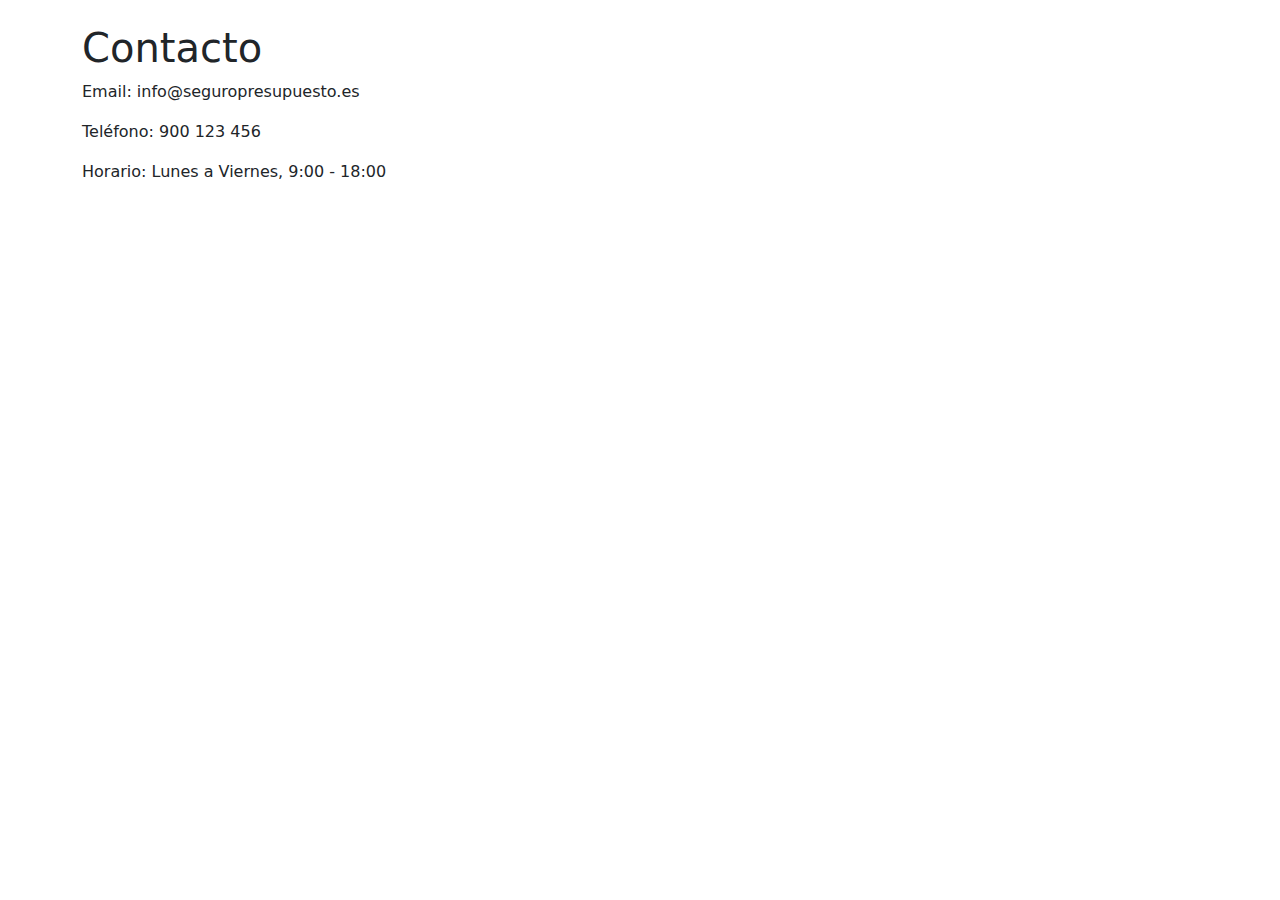
<file: contacto.html>
<!DOCTYPE html>
<html lang="es">
<head>
  <meta charset="UTF-8">
  <title>Contacto - seguropresupuesto.es</title>
  <link href="https://cdn.jsdelivr.net/npm/bootstrap@5.3.0/dist/css/bootstrap.min.css" rel="stylesheet">
</head>
<body>
<div class="container mt-4">
  <h1>Contacto</h1>
  <p>Email: info@seguropresupuesto.es</p>
  <p>Teléfono: 900 123 456</p>
  <p>Horario: Lunes a Viernes, 9:00 - 18:00</p>
</div>
</body>
</html>
</file>
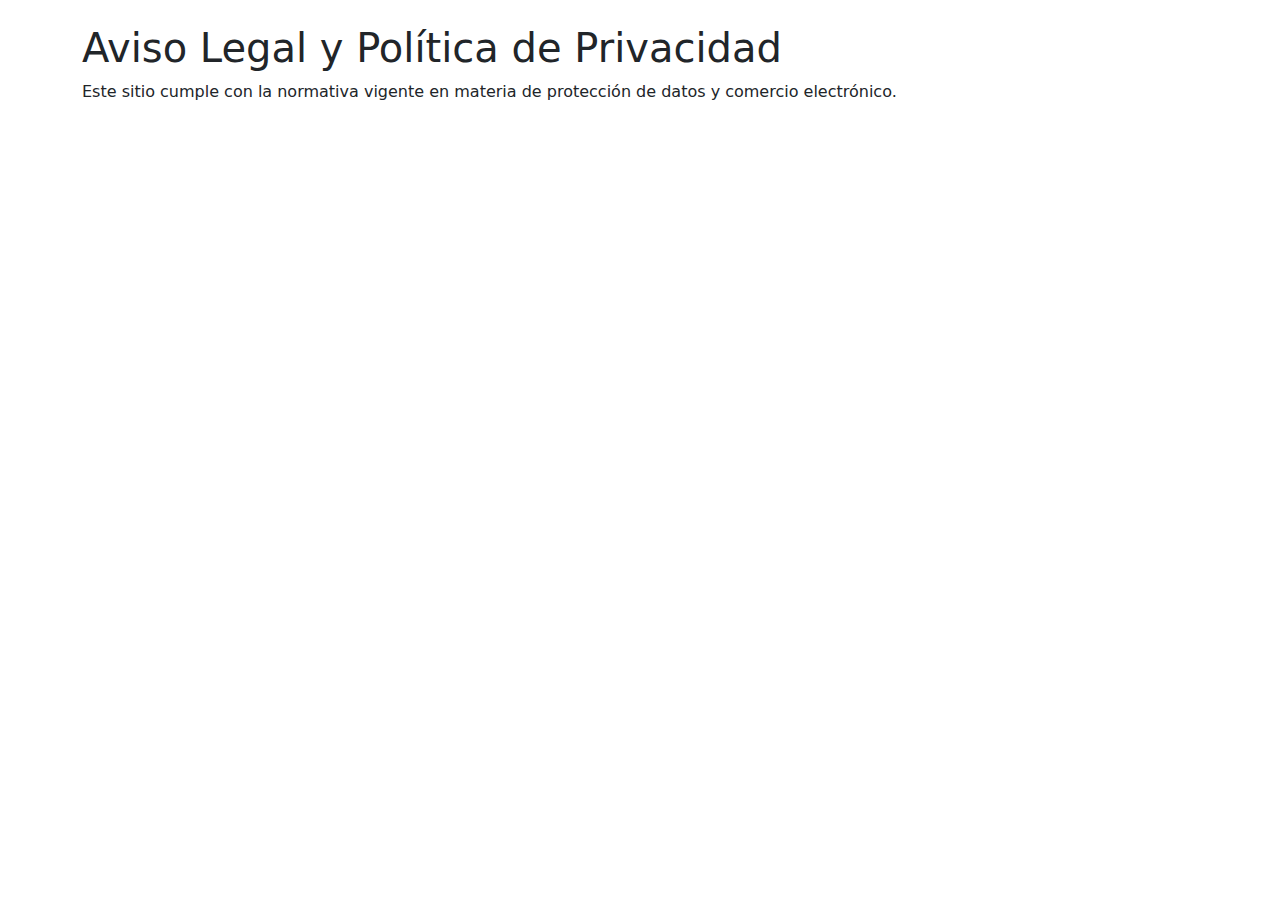
<file: legal.html>
<!DOCTYPE html>
<html lang="es">
<head>
  <meta charset="UTF-8">
  <title>Aviso Legal y Política de Privacidad - seguropresupuesto.es</title>
  <link href="https://cdn.jsdelivr.net/npm/bootstrap@5.3.0/dist/css/bootstrap.min.css" rel="stylesheet">
</head>
<body>
<div class="container mt-4">
  <h1>Aviso Legal y Política de Privacidad</h1>
  <p>Este sitio cumple con la normativa vigente en materia de protección de datos y comercio electrónico.</p>
</div>
</body>
</html>
</file>
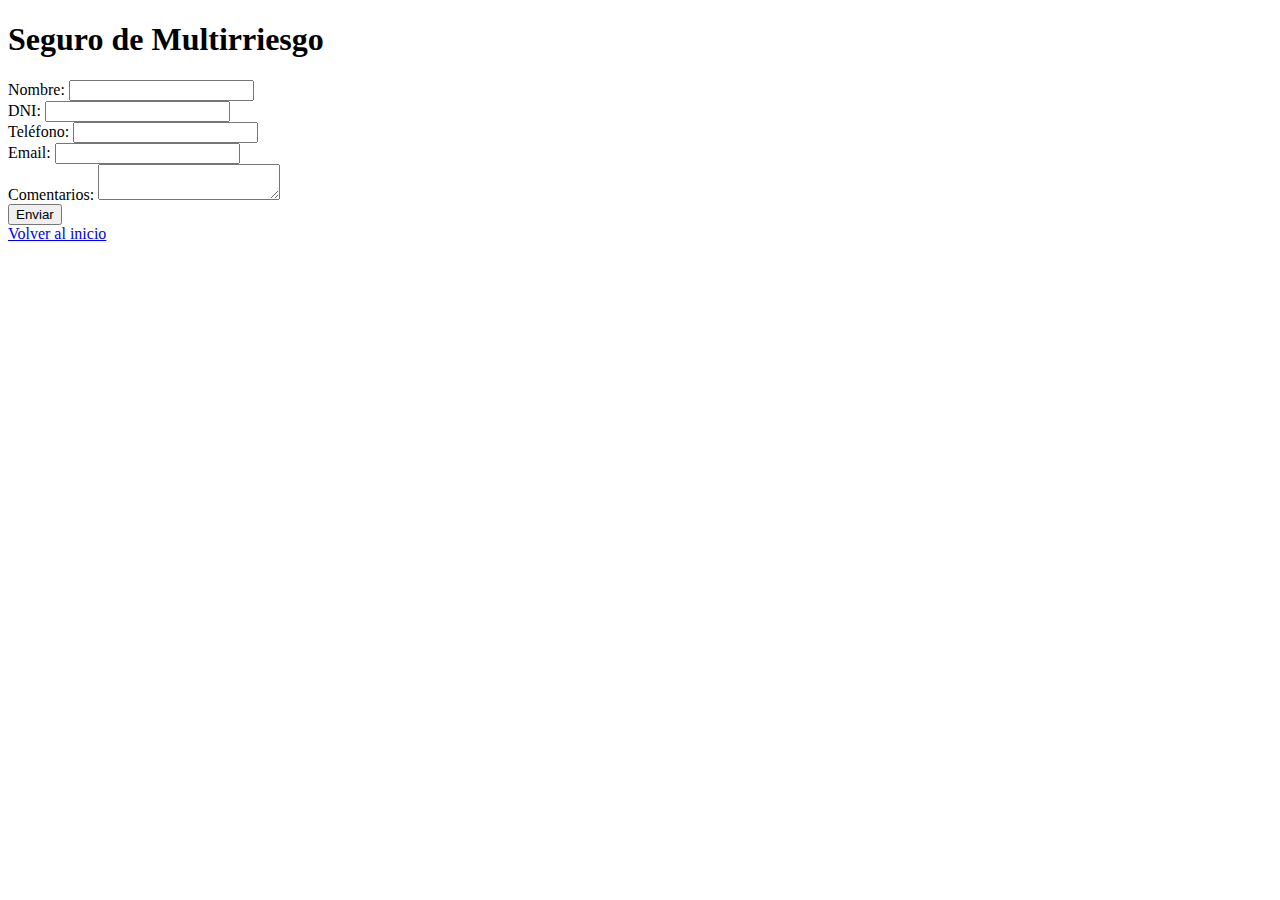
<file: multirriesgo.html>
<!DOCTYPE html>
<html lang="es">
<head>
    <meta charset="UTF-8">
    <meta name="description" content="Solicita presupuesto para seguro de Multirriesgo. Rápido y fácil con IA.">
    <meta name="viewport" content="width=device-width, initial-scale=1.0">
    <title>Seguro de Multirriesgo | SeguroPresupuesto.es</title>
</head>
<body>
    <h1>Seguro de Multirriesgo</h1>
    <form action="mailto:info@seguropresupuesto.es" method="post" enctype="text/plain">
        <label>Nombre: <input type="text" name="nombre" required></label><br>
        <label>DNI: <input type="text" name="dni" required></label><br>
        <label>Teléfono: <input type="tel" name="telefono" required></label><br>
        <label>Email: <input type="email" name="email" required></label><br>
        <label>Comentarios: <textarea name="comentarios"></textarea></label><br>
        <input type="submit" value="Enviar">
    </form>
    <a href="index.html">Volver al inicio</a>
</body>
</html>
</file>
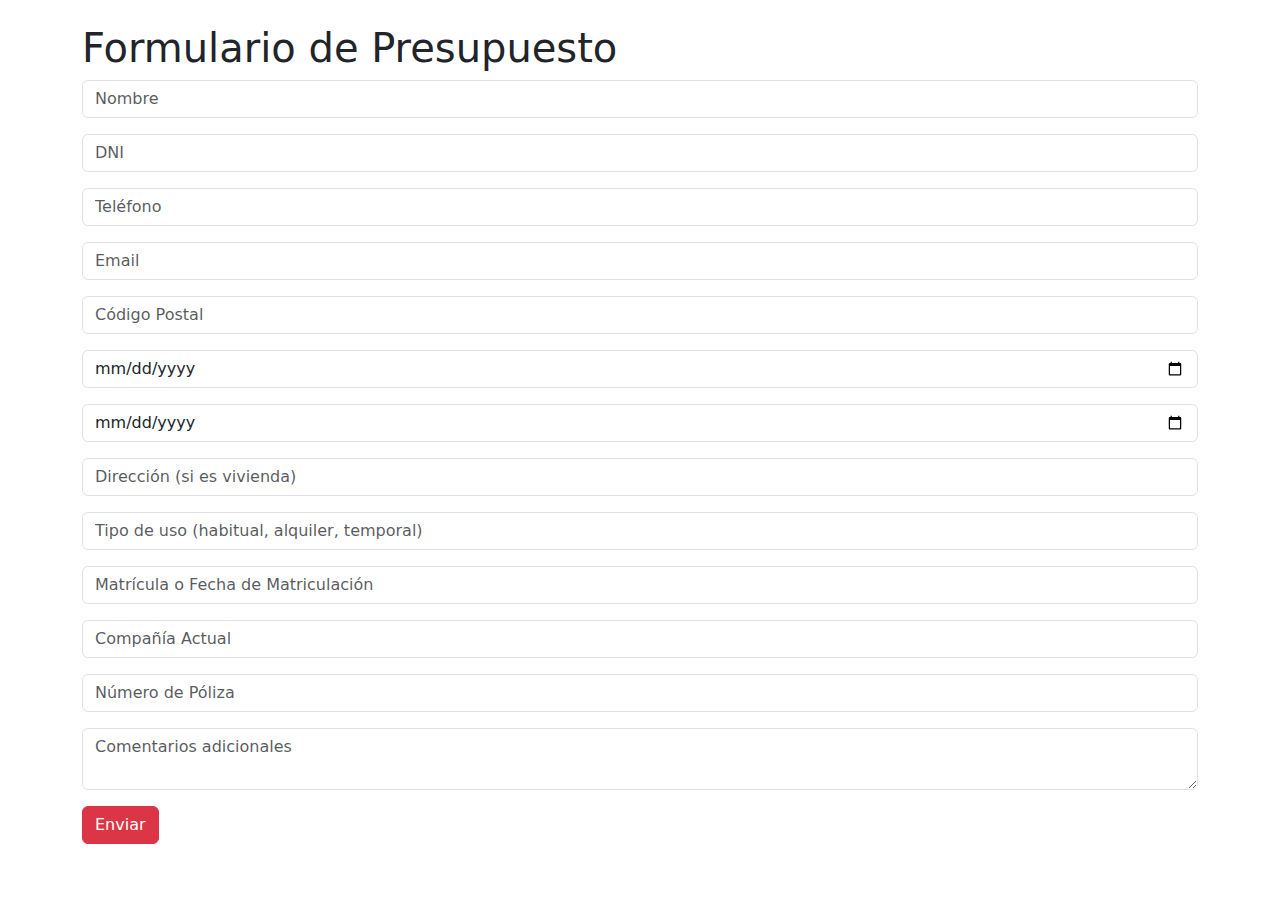
<file: presupuesto.html>
<!DOCTYPE html>
<html lang="es">
<head>
  <meta charset="UTF-8">
  <title>Solicita tu Presupuesto - seguropresupuesto.es</title>
  <link href="https://cdn.jsdelivr.net/npm/bootstrap@5.3.0/dist/css/bootstrap.min.css" rel="stylesheet">
</head>
<body>
<div class="container mt-4">
  <h1>Formulario de Presupuesto</h1>
  <form action="https://formspree.io/f/your-form-id" method="POST">
    <div class="mb-3"><input name="nombre" class="form-control" placeholder="Nombre" required></div>
    <div class="mb-3"><input name="dni" class="form-control" placeholder="DNI" required></div>
    <div class="mb-3"><input type="tel" name="telefono" class="form-control" placeholder="Teléfono" required></div>
    <div class="mb-3"><input type="email" name="email" class="form-control" placeholder="Email" required></div>
    <div class="mb-3"><input name="codigo_postal" class="form-control" placeholder="Código Postal" required></div>
    <div class="mb-3"><input type="date" name="fecha_nacimiento" class="form-control" required></div>
    <div class="mb-3"><input type="date" name="fecha_carnet" class="form-control" required></div>
    <div class="mb-3"><input name="direccion" class="form-control" placeholder="Dirección (si es vivienda)"></div>
    <div class="mb-3"><input name="tipo_uso" class="form-control" placeholder="Tipo de uso (habitual, alquiler, temporal)"></div>
    <div class="mb-3"><input name="matricula_fecha" class="form-control" placeholder="Matrícula o Fecha de Matriculación"></div>
    <div class="mb-3"><input name="compania" class="form-control" placeholder="Compañía Actual"></div>
    <div class="mb-3"><input name="poliza" class="form-control" placeholder="Número de Póliza"></div>
    <div class="mb-3"><textarea name="comentarios" class="form-control" placeholder="Comentarios adicionales"></textarea></div>
    <button type="submit" class="btn btn-danger">Enviar</button>
  </form>
</div>
</body>
</html>
</file>
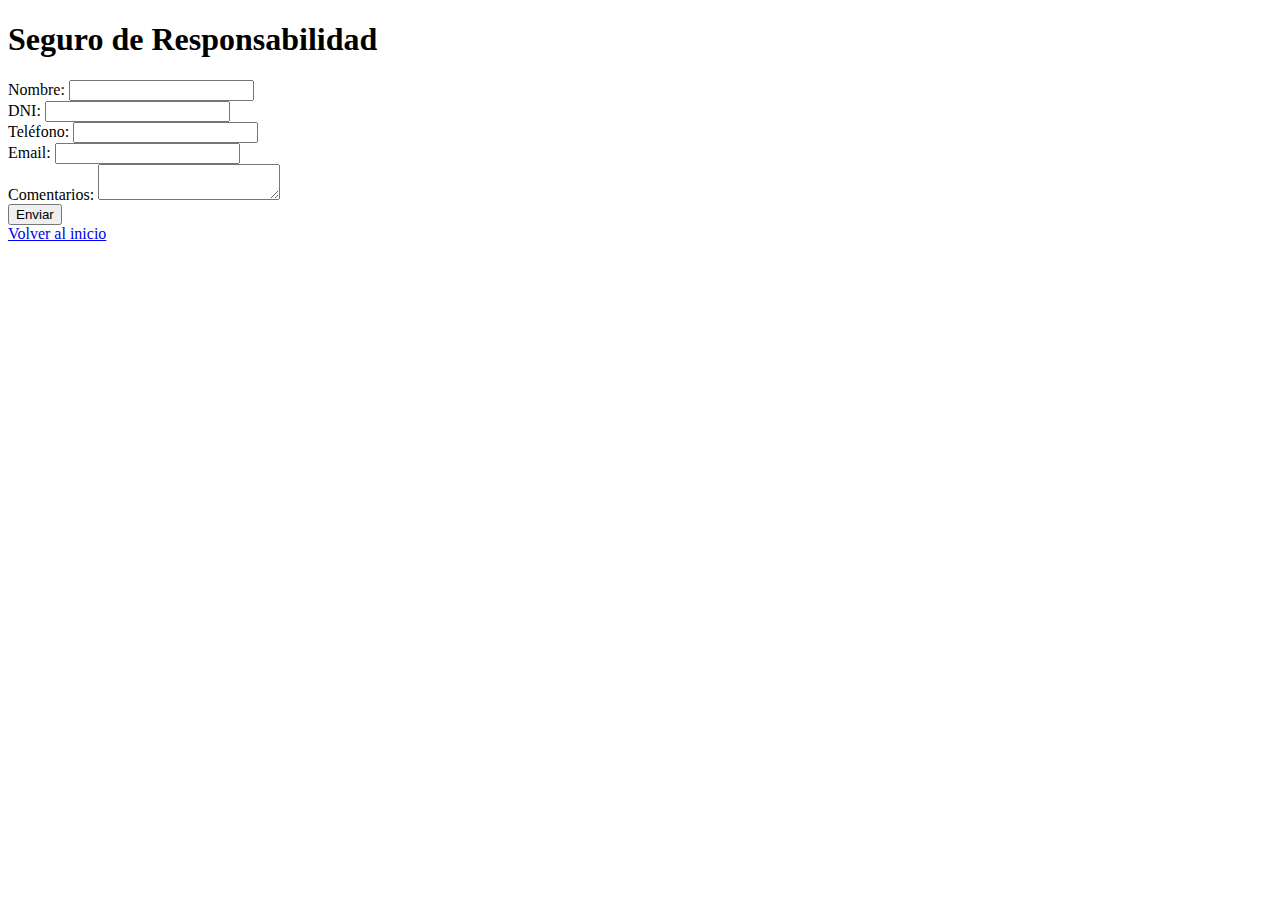
<file: responsabilidad.html>
<!DOCTYPE html>
<html lang="es">
<head>
    <meta charset="UTF-8">
    <meta name="description" content="Solicita presupuesto para seguro de Responsabilidad. Rápido y fácil con IA.">
    <meta name="viewport" content="width=device-width, initial-scale=1.0">
    <title>Seguro de Responsabilidad | SeguroPresupuesto.es</title>
</head>
<body>
    <h1>Seguro de Responsabilidad</h1>
    <form action="mailto:info@seguropresupuesto.es" method="post" enctype="text/plain">
        <label>Nombre: <input type="text" name="nombre" required></label><br>
        <label>DNI: <input type="text" name="dni" required></label><br>
        <label>Teléfono: <input type="tel" name="telefono" required></label><br>
        <label>Email: <input type="email" name="email" required></label><br>
        <label>Comentarios: <textarea name="comentarios"></textarea></label><br>
        <input type="submit" value="Enviar">
    </form>
    <a href="index.html">Volver al inicio</a>
</body>
</html>
</file>
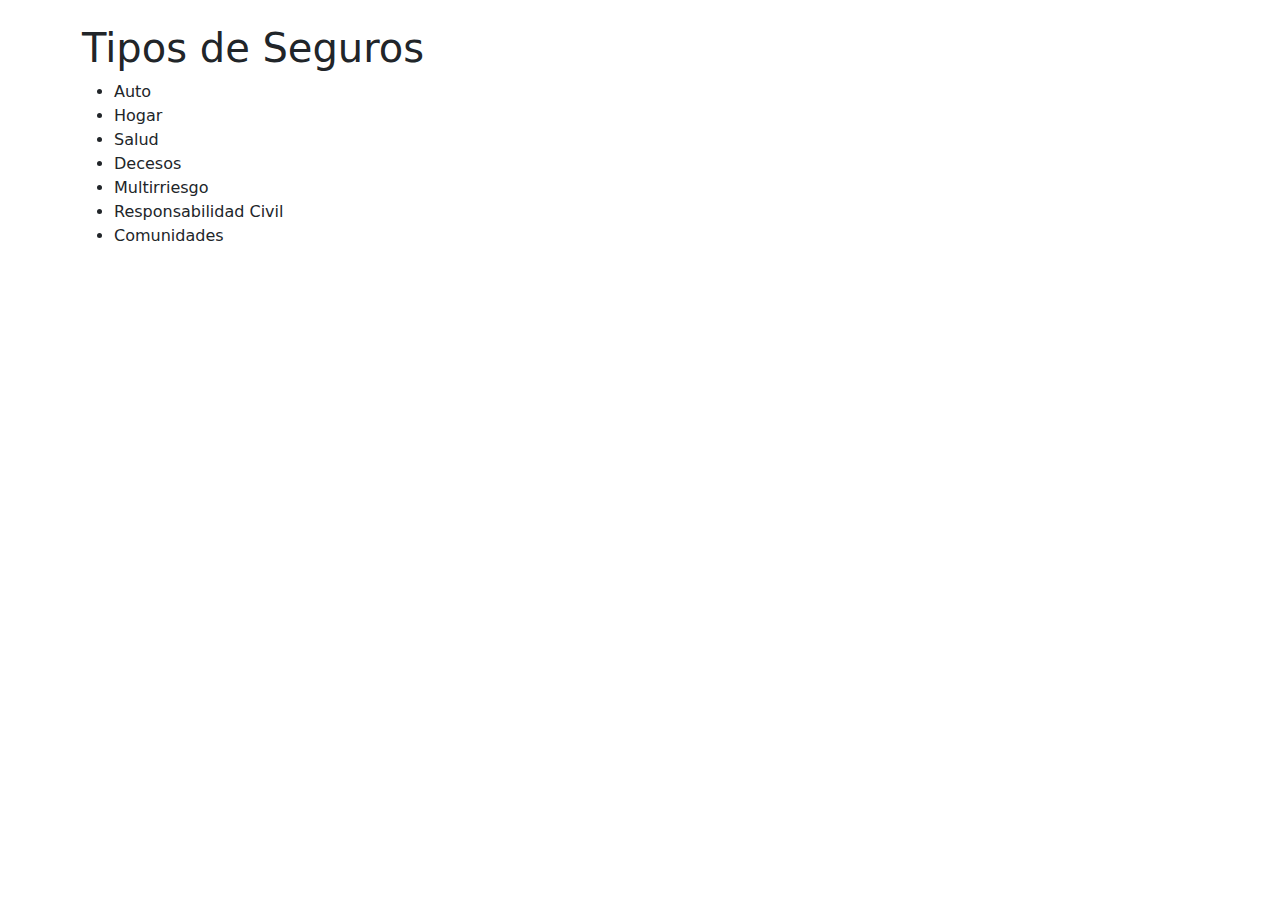
<file: seguros.html>
<!DOCTYPE html>
<html lang="es">
<head>
  <meta charset="UTF-8">
  <title>Seguros - seguropresupuesto.es</title>
  <link href="https://cdn.jsdelivr.net/npm/bootstrap@5.3.0/dist/css/bootstrap.min.css" rel="stylesheet">
</head>
<body>
<div class="container mt-4">
  <h1>Tipos de Seguros</h1>
  <ul>
    <li>Auto</li>
    <li>Hogar</li>
    <li>Salud</li>
    <li>Decesos</li>
    <li>Multirriesgo</li>
    <li>Responsabilidad Civil</li>
    <li>Comunidades</li>
  </ul>
</div>
</body>
</html>
</file>
